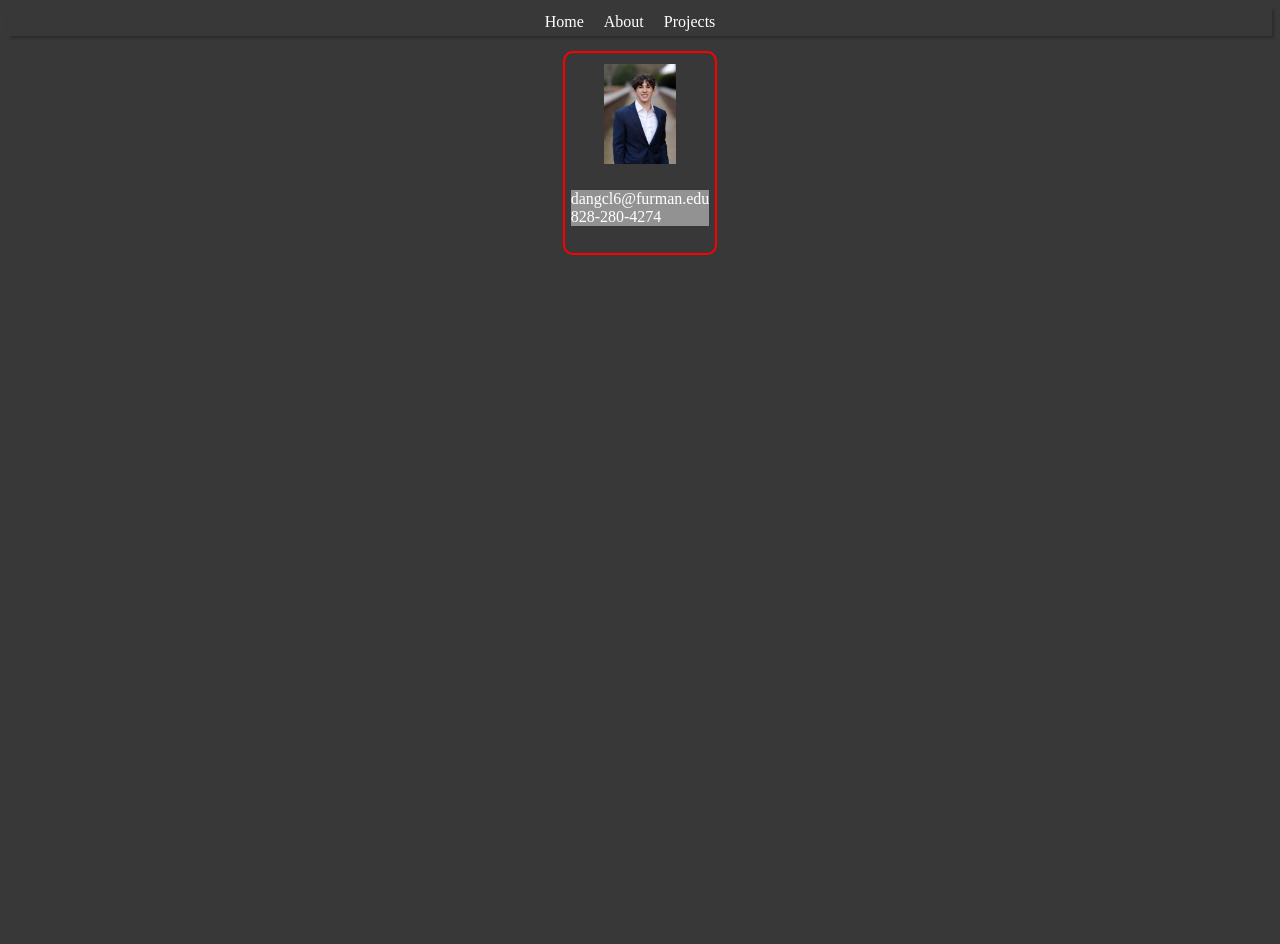
<file: index.html>
<!DOCTYPE html>
<html lang="en">
  <head>
    <meta charset="UTF-8" />
    <meta name="viewport" content="width=device-width, initial-scale=1.0" />
    <link rel="stylesheet" href="nav.css" />
    <link rel="stylesheet" href="body.css" />

    <title>Moultrie Dangerfield</title>

    <nav class="navbar">
      <ul class="nav-list">
        <li class="nav-item"><a href="#">Home</a></li>
        <li class="nav-item"><a href="index.html">About</a></li>
        <li class="nav-item"><a href="projects.html">Projects</a></li>
      </ul>
    </nav>
  </head>
  <body>
    <!-- <div class="container">
      <div class="grid-element"><h1>Moultrie Dangerfield</h1></div>
      <div class="grid-element">3</div>
      <div class="grid-element">4</div>
    </div> -->
    <div class="container">
      <div class="card-container">
        <div class="card-element"><img src="/headshot.jpg" alt="" /></div>
        <div class="card-element">
          <p>dangcl6@furman.edu <br />828-280-4274</p>
        </div>
        <!-- <div class="card-element">1</div>
        <div class="card-element">2</div> -->
      </div>
    </div>
    <script src="script.js"></script>
  </body>
</html>
</file>
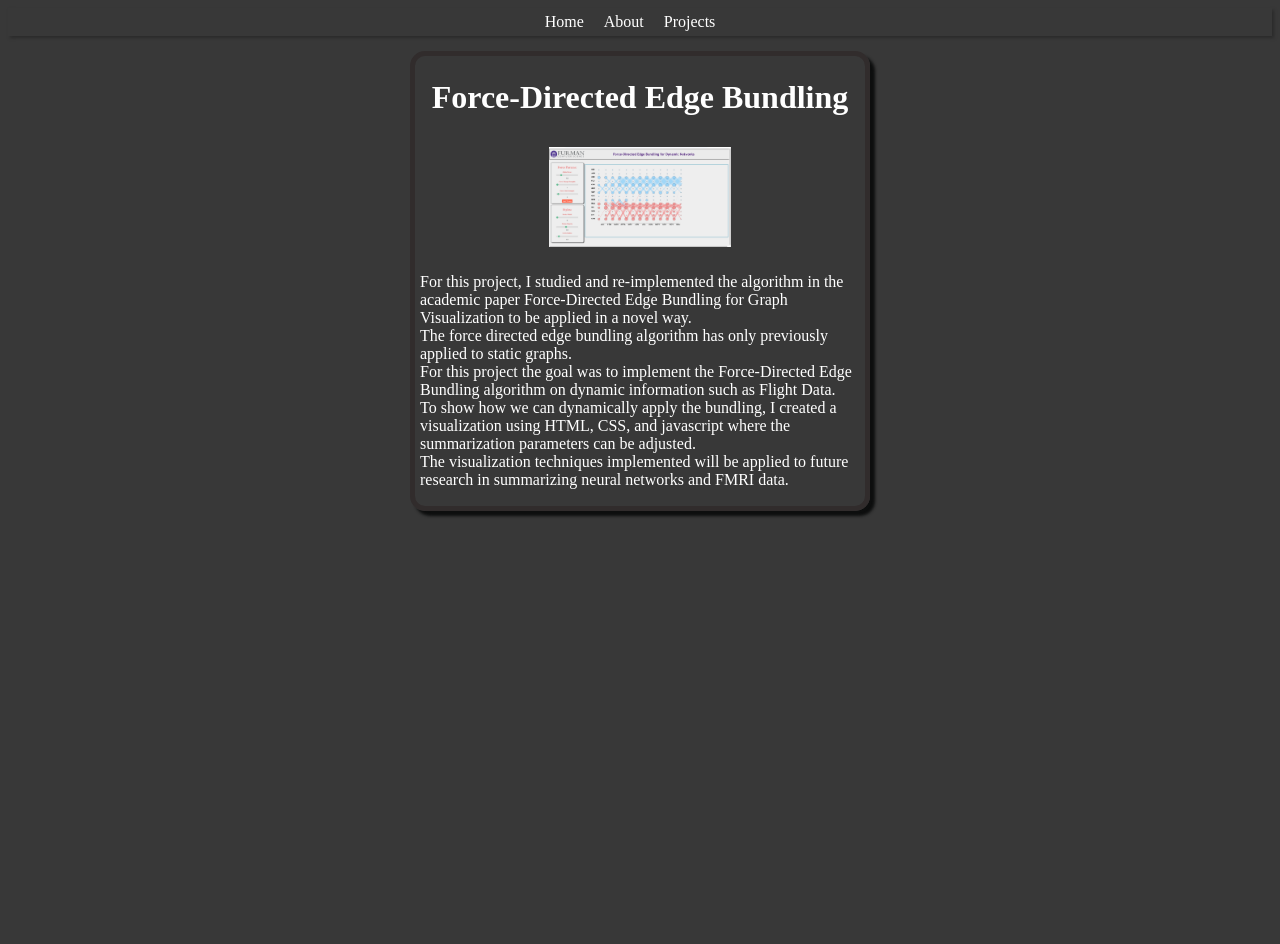
<file: projects.html>
<!DOCTYPE html>
<html lang="en">
  <head>
    <meta charset="UTF-8" />
    <meta name="viewport" content="width=device-width, initial-scale=1.0" />
    <title>Projects</title>
    <link rel="stylesheet" href="body.css">
    <link rel="stylesheet" href="nav.css">
    <link rel="stylesheet" href="project.css">

    <nav class="navbar"></nav>
      <ul class="nav-list">
        <li class="nav-item"><a href="#">Home</a></li>
        <li class="nav-item"><a href="index.html">About</a></li>
        <li class="nav-item"><a href="projects.html">Projects</a></li>
      </ul>
    </nav>
  </head>
  <body>
    <div class="container">
      <div class="project-card">
        <div class="project-element"><h1>Force-Directed Edge Bundling</h1></div>
        <div class="project-element"><img src="project1.png" alt="" /></div>
        <div class="project-element">
          <p>
            For this project, I studied and re-implemented the algorithm in the academic paper 
            Force-Directed Edge Bundling for Graph Visualization to be applied in a novel way.<br>
            The force directed edge bundling algorithm has only previously applied to static graphs.<br>
            For this project the goal was to implement the Force-Directed Edge Bundling algorithm on dynamic 
            information such as Flight Data.<br>
            To show how we can dynamically apply the bundling, I created a visualization using HTML, CSS, 
            and javascript where the summarization parameters can be adjusted.<br>
            The visualization techniques implemented will be applied to future research in summarizing neural 
            networks and FMRI data.
          </p>
        </div>
    </div>    
  </body>
</html>
</file>
<file: nav.css>
.nav-list{
    color: white;
    box-shadow: 2px 2px 3px rgb(43, 43, 43);
    margin: 0;
    padding: 5px;
    display: flex;
    justify-content: center;
}
.nav-item{
    list-style: none;
    margin-right: 20px;

}

.nav-item a{
    text-decoration:none;
    color:white;
}
</file>
<file: body.css>
body{
    color: white;
    background-color: rgb(56, 56, 56);
}

.container{
    display: flex;
    justify-content: center;
    height: 100vh;
     
}

.grid-element {
    display: flex;
    justify-content: center; 
    align-items: center;     
    width: 150x;            
    height: 150px;           
    margin: 10px;            
    /* background-color: lightgray;  */
}

.grid-element img{
    height: 98px;
    width: 98px;
    border:2px;
    border-style: solid;
    border-color: red;
    
}

.card-container{
    border: solid;
    border-color: red;
    border-radius: 10px;
    border-width: 2px;

    height:200px;
    width: 150px;
    margin: 15px;

    display: flex;
    flex-direction: column;
    justify-content: center;
    align-items: center;
}

.card-element{
    display:flex;
    justify-content: center;
    align-items: center;
    
    margin:5px;

}

.card-element p{
    background-color: rgb(146, 146, 146);
    width: 100%;
     
}

.card-element img{
   height:100px;
   width:100%;
}
</file>
<file: project.css>
.project-card{
    border: solid;
    border-color: #312c2c;
    box-shadow: 5px 5px 3px rgb(13, 14, 14);
    border-radius: 15px;
    border-width: 5px;


    height:450px;
    width: 450px;
    margin: 15px;

    display: flex;
    flex-direction: column;
    justify-content: center;
    align-items: center;
    
}

.project-element{
    display: flex;
    justify-content: center;
    align-items: center;
    margin: 5px;
}

.project-element img{
    height:100px;
    width:100%;
}
</file>
